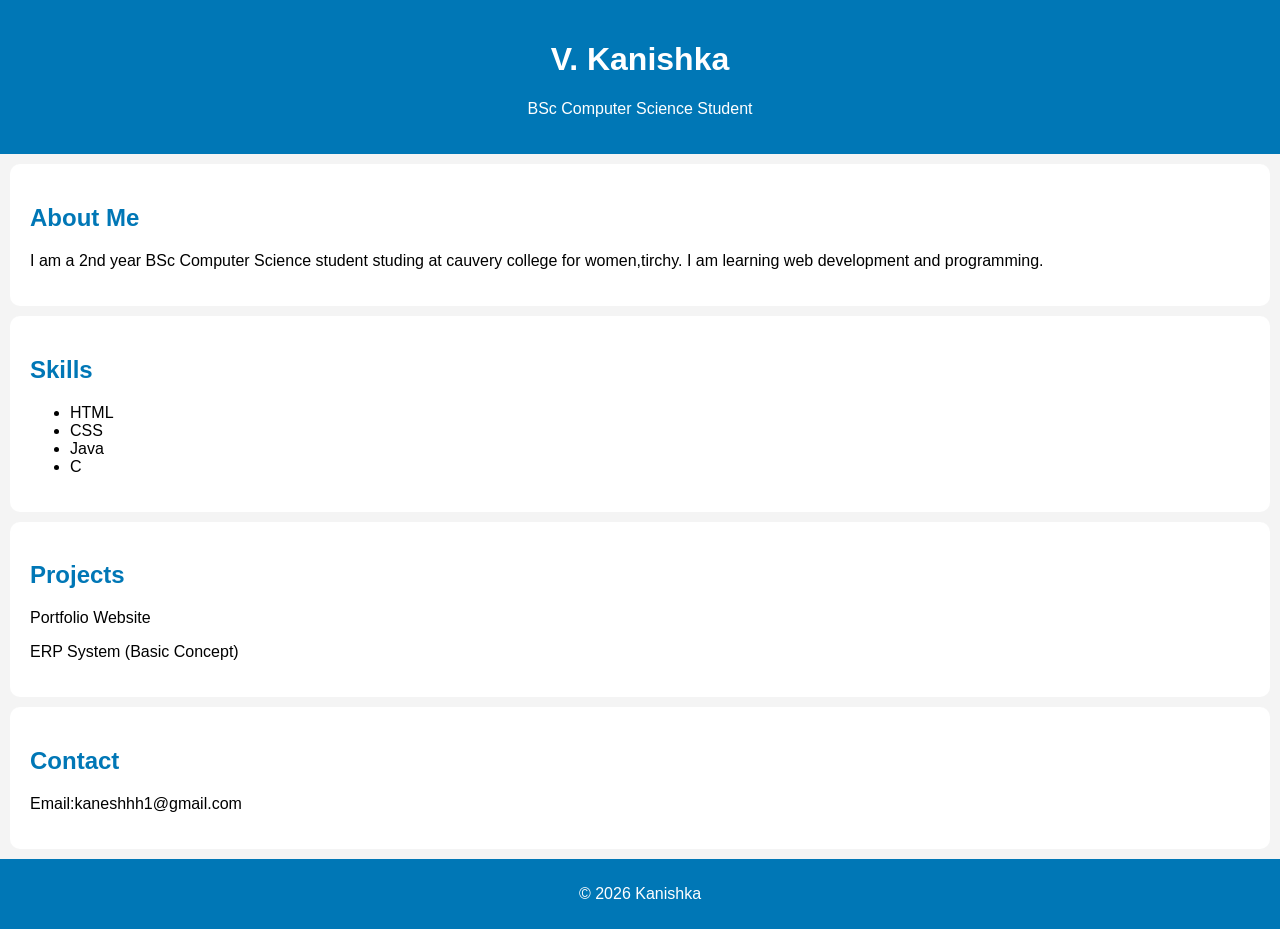
<file: portfolio.html>
<!DOCTYPE html>
<html>
<head>
    <title>Kanishka Portfolio</title>
    <style>
        body {
            font-family: Arial;
            margin: 0;
            background-color: #f4f4f4;
        }

        header {
            background-color: #0077b6;
            color: white;
            padding: 20px;
            text-align: center;
        }

        section {
            padding: 20px;
            margin: 10px;
            background: white;
            border-radius: 10px;
        }

        h2 {
            color: #0077b6;
        }

        footer {
            text-align: center;
            padding: 10px;
            background: #0077b6;
            color: white;
        }
    </style>
</head>

<body>

<header>
    <h1>V. Kanishka</h1>
    <p>BSc Computer Science Student</p>
</header>

<section>
    <h2>About Me</h2>
    <p>I am a 2nd year BSc Computer Science student studing at cauvery college for women,tirchy. I am learning web development and programming.</p>
</section>

<section>
    <h2>Skills</h2>
    <ul>
        <li>HTML</li>
        <li>CSS</li>
        <li>Java</li>
        <li>C</li>
    </ul>
</section>

<section>
    <h2>Projects</h2>
    <p>Portfolio Website</p>
    <p>ERP System (Basic Concept)</p>
</section>

<section>
    <h2>Contact</h2>
    <p>Email:kaneshhh1@gmail.com</p>
</section>

<footer>
    <p>© 2026 Kanishka</p>
</footer>

</body>
</html>
</file>
